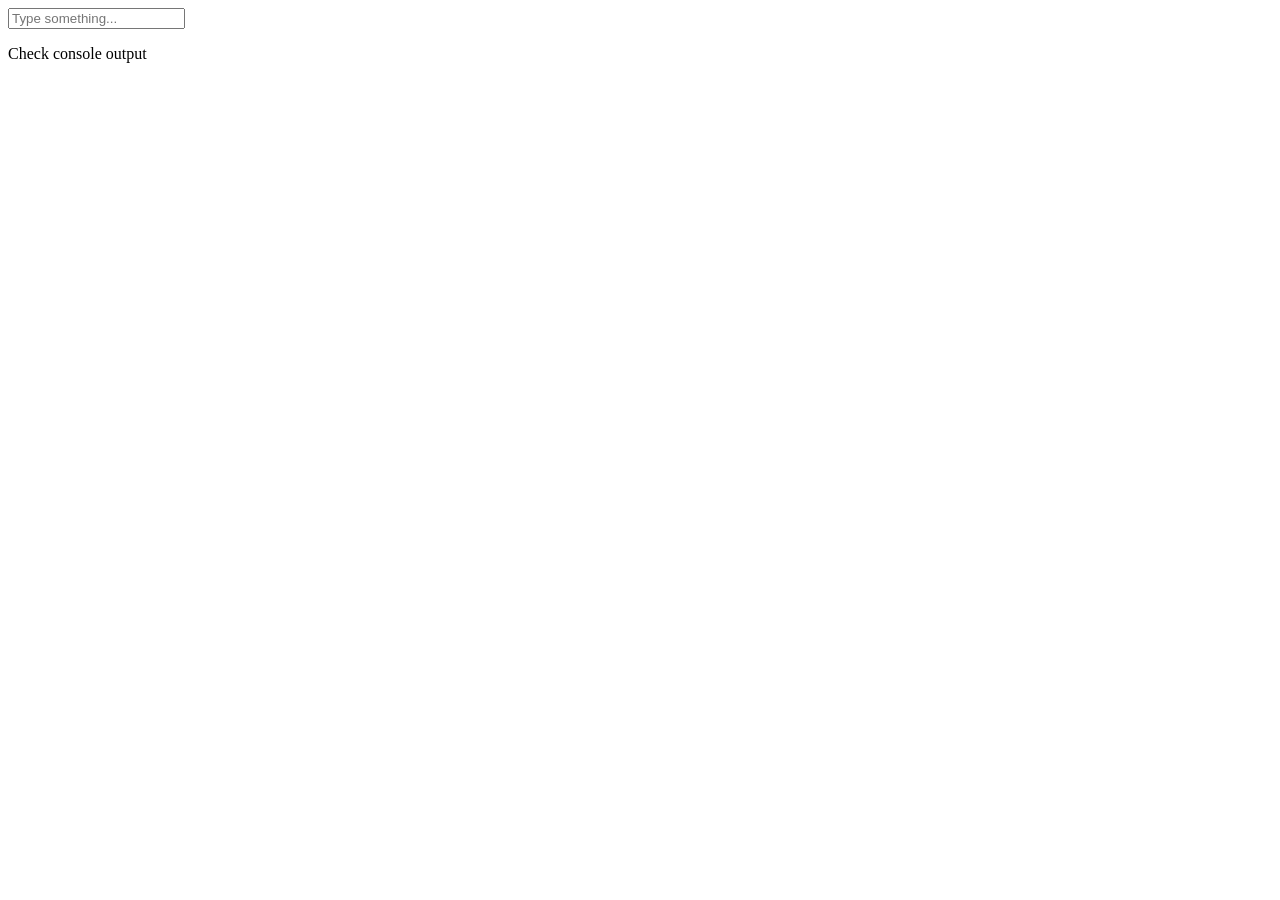
<file: concepts/index.html>
<!DOCTYPE html>
<html>
<head>
  <title>Debounce Example</title>
</head>
<body>
  <input type="text" id="search" placeholder="Type something..." />
  <p>Check console output</p>

  <script>
    function debounce(func, delay) {
      let timeoutId;

      return function (...args) {
        clearTimeout(timeoutId);
        timeoutId = setTimeout(() => {
          func.apply(this, args);
        }, delay);
      };
    }

    function handleSearch(event) {
      console.log("Searching for:", event.target.value);
    }

    const debouncedSearch = debounce(handleSearch, 1000);

    document
      .getElementById("search")
      .addEventListener("input", debouncedSearch);
  </script>
</body>
</html>

<!-- const user={
  name:"alice"
};
function greet(age){
  console.log(this.name,age);
}
setTimeout(greet.call(user,25),2000); -->
</file>
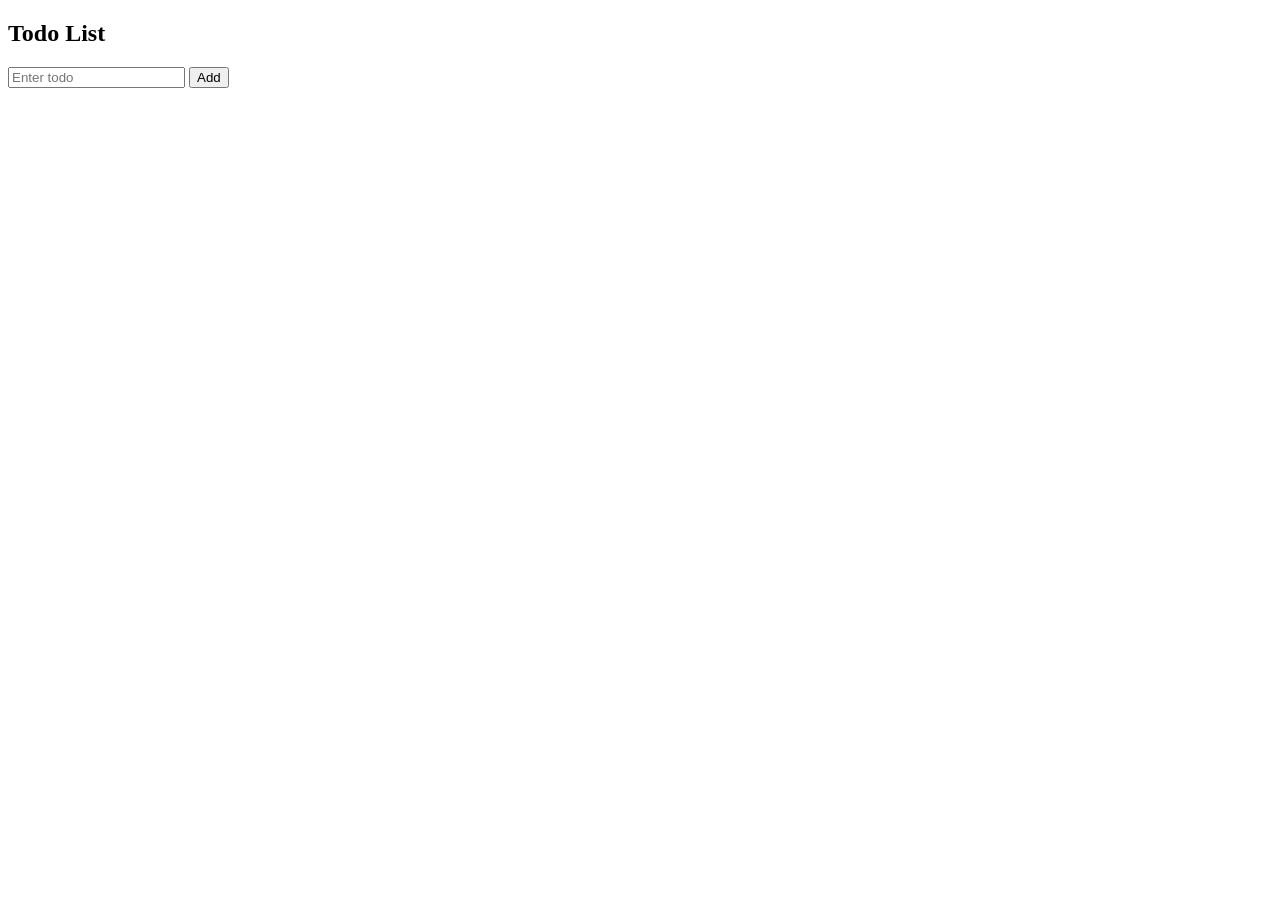
<file: API/todo.html>
<!DOCTYPE html>
<html>
<head>
    <title>Todo List</title>
    <style>
        .completed {
            text-decoration: line-through;
            color: gray;
        }
    </style>
</head>
<body>

<h2>Todo List</h2>

<input type="text" id="todoInput" placeholder="Enter todo">
<button id="addBtn">Add</button>

<ul id="todoList"></ul>

<script>
const input = document.getElementById("todoInput");
const addBtn = document.getElementById("addBtn");
const list = document.getElementById("todoList");


// 🔹 Function to create Todo Item in DOM
function createTodoItem(text, completed = false) {
    const li = document.createElement("li");
    li.textContent = text;

    if (completed) {
        li.classList.add("completed");
    }

    // Toggle complete
    li.addEventListener("click", () => {
        li.classList.toggle("completed");
    });

    // Delete button
    const deleteBtn = document.createElement("button");
    deleteBtn.textContent = "Delete";

    deleteBtn.addEventListener("click", (e) => {
        e.stopPropagation();
        li.remove();
    });

    li.appendChild(deleteBtn);
    list.appendChild(li);
}


// 🔹 Fetch Todos from Dummy API
async function loadTodos() {
    try {
        const res = await fetch(
            "https://jsonplaceholder.typicode.com/todos?_limit=5"
        );

        if (!res.ok) throw new Error("Failed to fetch todos");

        const todos = await res.json();

        todos.forEach(todo => {
            createTodoItem(todo.title, todo.completed);
        });

    } catch (err) {
        console.log(err.message);
    }
}


// 🔹 Add New Todo Manually
addBtn.addEventListener("click", () => {
    const text = input.value.trim();
    if (!text) return;

    createTodoItem(text);
    input.value = "";
});


// Load API Todos when page loads
loadTodos();

</script>

</body>
</html>
</file>
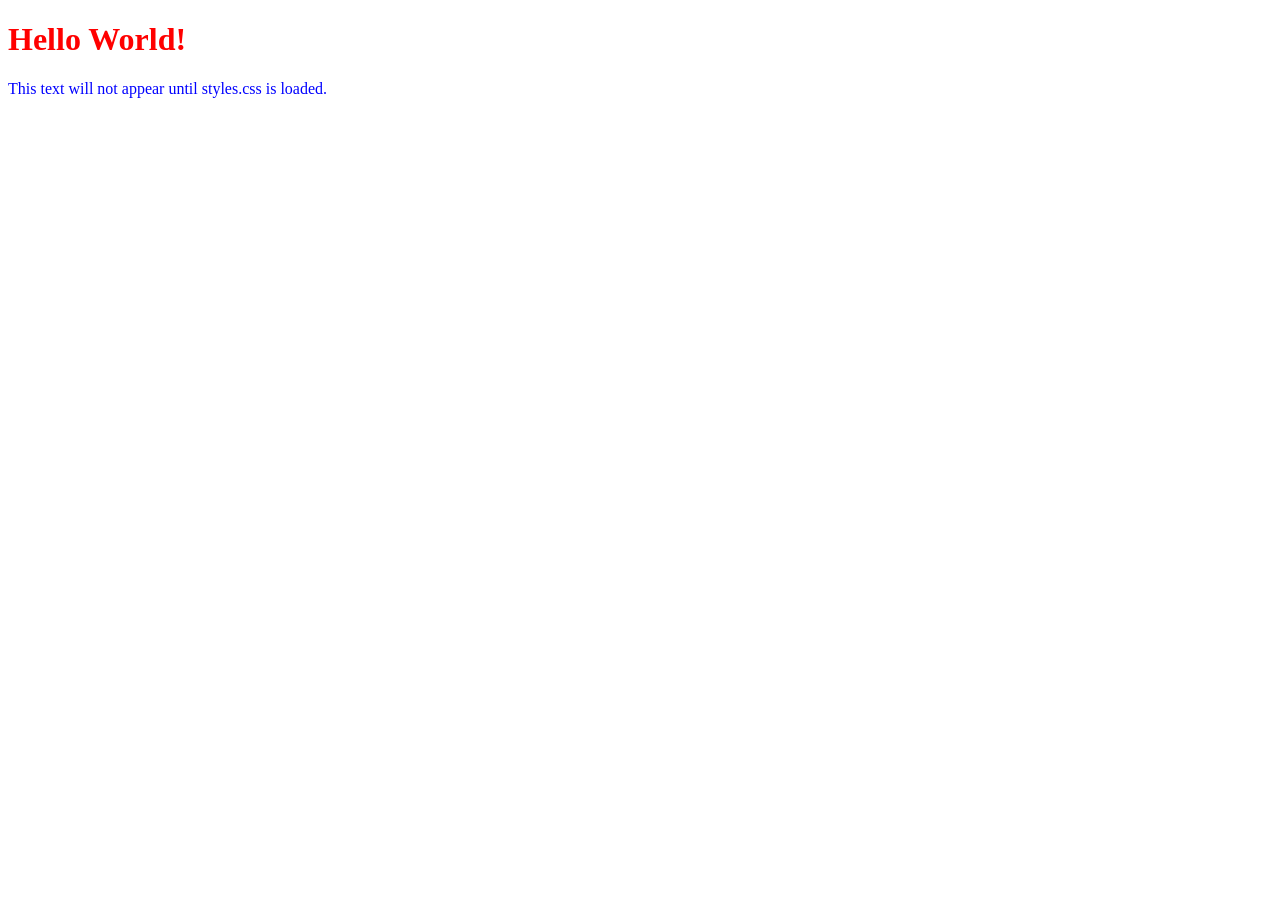
<file: concepts/sample.html>
<!DOCTYPE html>
<html lang="en">
<head>
  <meta charset="UTF-8">
  <title>Render-Blocking Example</title>
  <!-- This CSS blocks rendering until it's fully loaded -->
  <link rel="stylesheet" href="style.css">
</head>
<body>
  <h1>Hello World!</h1>
  <p>This text will not appear until styles.css is loaded.</p>
</body>
</html>
</file>
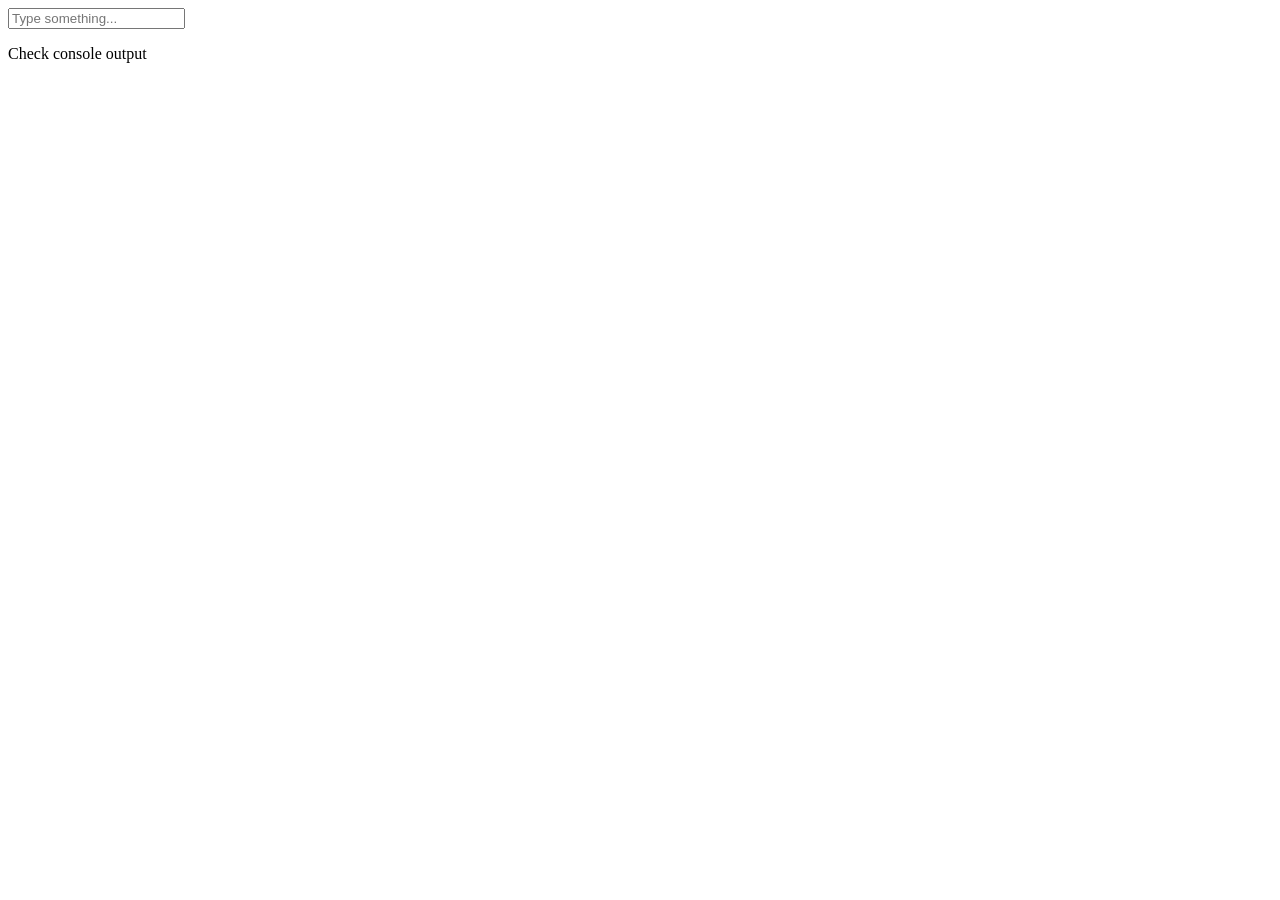
<file: concepts/throttle.html>
<!DOCTYPE html>
<html>
<head>
  <title>Throttle Example</title>
</head>
<body>
  <input type="text" id="search" placeholder="Type something..." />
  <p>Check console output</p>

  <script>
    // Throttle function
    function throttle(func, limit) {
      let lastFunc;
      let lastRan;

      return function (...args) {
        const context = this;
        if (!lastRan) {
          func.apply(context, args);
          lastRan = Date.now();
        } else {
          clearTimeout(lastFunc);
          lastFunc = setTimeout(function () {
            if (Date.now() - lastRan >= limit) {
              func.apply(context, args);
              lastRan = Date.now();
            }
          }, limit - (Date.now() - lastRan));
        }
      };
    }

    function handleSearch(event) {
      console.log("Searching for:", event.target.value);
    }

    const throttledSearch = throttle(handleSearch, 5000); // at most once per second

    document
      .getElementById("search")
      .addEventListener("input", throttledSearch);
  </script>
</body>
</html>
</file>
<file: concepts/style.css>
h1{
    color: red;
}
p{
    color:blue;
}
</file>
